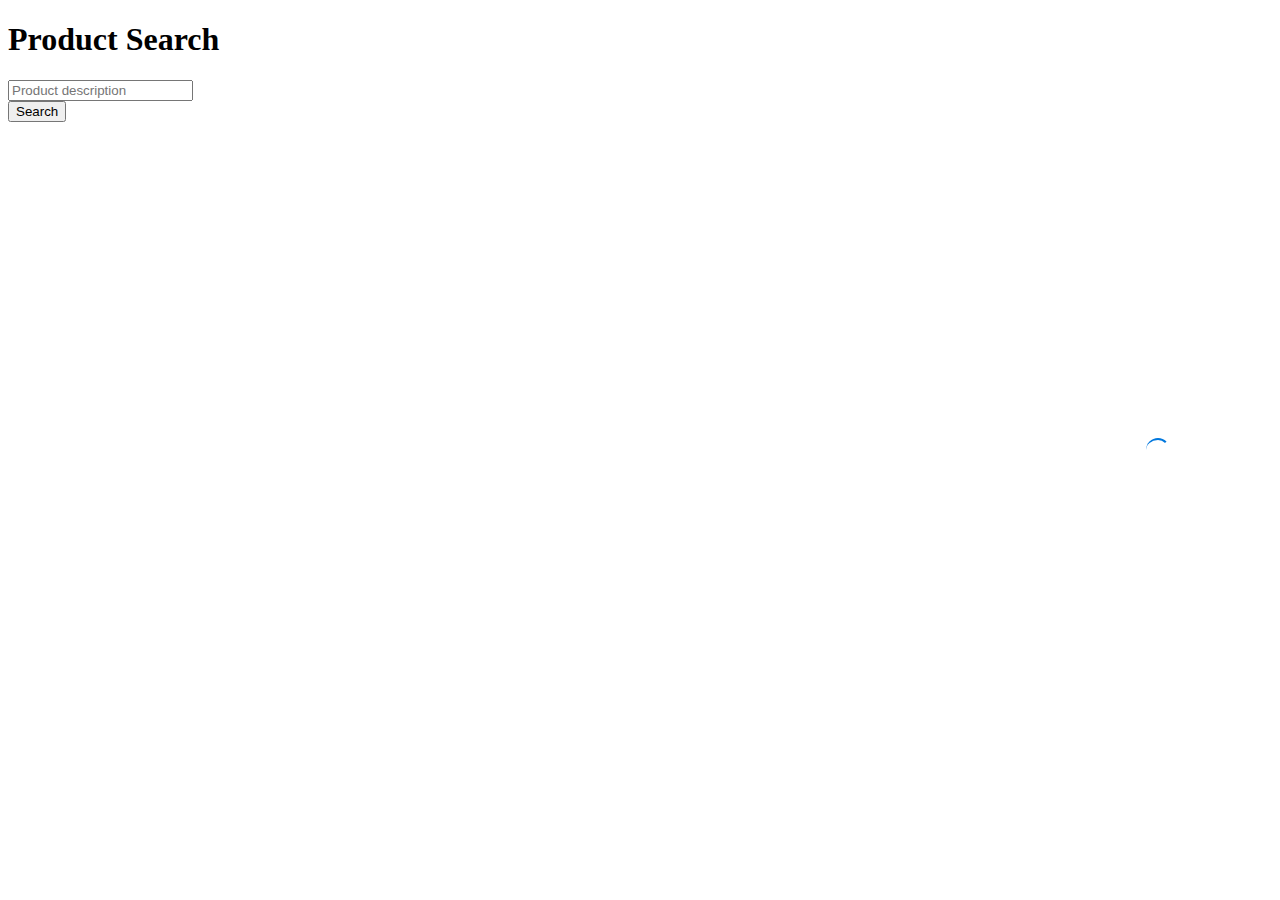
<file: DAB/index.html>
<!doctype html>

<html lang="en">

<head>
    <meta charset="utf-8">
    <meta name="viewport" content="width=device-width, initial-scale=1">

    <title>Modernize with Azure SQL, AI and Data API builder</title>
    <meta name="description" content="Modernize with Azure SQL, AI and Data API builder">
    <meta name="author" content="Davide">

    <link href="https://cdn.jsdelivr.net/npm/bootstrap@5.2.2/dist/css/bootstrap.min.css" rel="stylesheet"
        integrity="sha384-Zenh87qX5JnK2Jl0vWa8Ck2rdkQ2Bzep5IDxbcnCeuOxjzrPF/et3URy9Bv1WTRi" crossorigin="anonymous">
    <style>
        @keyframes spinner {
            to {
                transform: rotate(360deg);
            }
        }

        .spinner::before {
            content: "";
            box-sizing: border-box;
            position: absolute;
            top: 50%;
            right: 110px;
            width: 24px;
            height: 24px;
            margin-top: -12px;
            margin-left: -12px;            
            border-radius: 50%;
            border-top: 2px solid #07d;
            border-right: 2px solid transparent;
            animation: spinner 600ms linear infinite;
        }
    </style>
</head>

<body>
    <div class="container">
        <h1 class="display-3">Product Search</h1>
        <div class="input-group mb-3">
            <input id="filter" type="text" class="form-control" placeholder="Product description" aria-label="Product description" aria-describedby="searchButton">
                <span id="spinner" class="spinner"/>    
            </input>
            <div class="input-group-append">
                <button id="searchButton" class="btn btn-outline-secondary" type="button" onclick="search()">Search</button>
            </div>
        </div>
        <div id="products">
            <ul class="list-group">
            </ul>
        </div>
    </div>
    <script src="https://code.jquery.com/jquery-3.6.4.min.js" crossorigin="anonymous"></script>
    <script>
        async function loadProducts(searchTerm) {
            if (searchTerm == "")
                return [];

            var ul = $("#products ul");
            ul.empty();

            var sb = $("#searchButton");
            sb.prop("disabled", true);
            sb.text("Searching...");

            var s = $("#spinner");
            s.addClass("spinner");

            var graphql = `
                query {
                    executeSearchProducts(searchTerm: "${searchTerm}") {                        
                        id                        
                        product_name
                        short_description     
                        thoughts                 
                    }  
                }
            `;
            var url = "http://localhost:5000/graphql";
            var response = await fetch(
                url, {
                method: "POST",
                headers: {
                    "Content-Type": "application/json",
                },
                body: JSON.stringify({ "query": graphql })
            })
            var payload = await response.json();

            s.removeClass("spinner"); 
            sb.prop("disabled", false);
            sb.text("Search");

            return payload.data.executeSearchProducts
        }

        function loadProductsList(filter) {
            loadProducts(filter).then(result => {
                var ul = $("#products ul");
                ul.empty();
                result.forEach(item => {
                    var li = $(`<li class='list-group-item'><a href="http://localhost:5000/api/products/id/${item.id}">${item.id}</a> - <strong>${item.product_name}</strong>      
                    <br/>
                    ${item.short_description}      
                    <br/>
                    ${item.thoughts}              
                    </li>`);
                    ul.append(li);
                });
            });

        }

        function search() {
            loadProductsList($("#filter").val());
        }

    </script>
</body>

</html>
</file>
